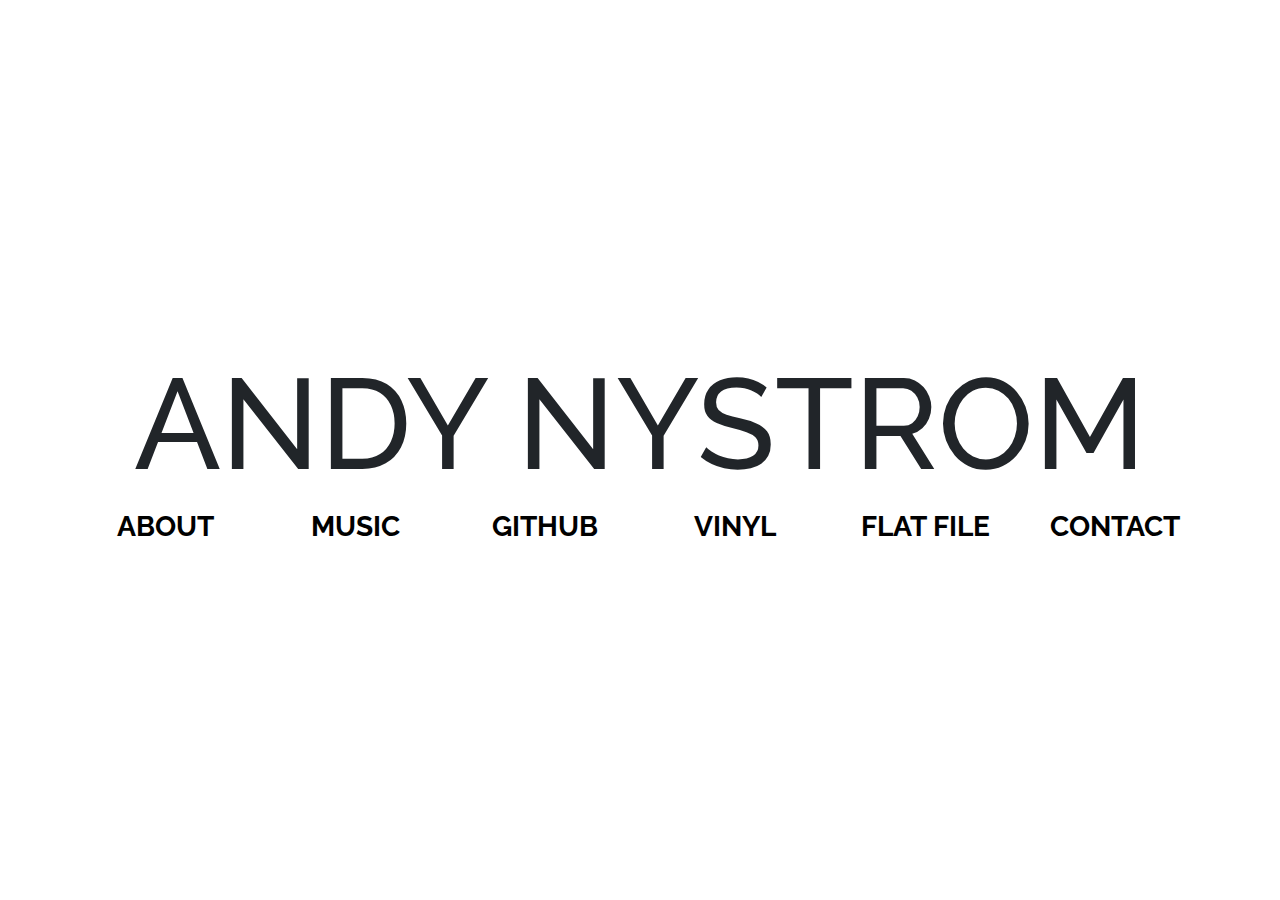
<file: index.html>
<!DOCTYPE html>
<html lang="en">
  <head>
    <meta
      charset="UTF-8"
      name="viewport"
      content="width=device-width, initial-scale=1"
    />
    <link
      rel="stylesheet"
      href="https://stackpath.bootstrapcdn.com/bootstrap/4.5.2/css/bootstrap.min.css"
    />
    <link rel="stylesheet" href="stylesheet.css" />

    <title>Andy Nystrom - Home</title>
  </head>
  <body>
    <div class="container my-container">
      <div class="row my-row">
        <div class="col align-items-center my-col">
          <h1>ANDY NYSTROM</h1>
        </div>
      </div>
      <div class="row align-items-start my-row">
        <div class="col-md-2 align-items-center my-col">
          <h3><a href="./about.html">ABOUT</a></h3>
        </div>
        <div class="col-md-2 align-items-center my-col">
          <h3><a href="./music/index.html">MUSIC</a></h3>
        </div>
        <div class="col-md-2 align-items-center my-col">
          <h3>
            <a href="https://github.com/ilovevinylrecs" target="_blank"
              >GITHUB</a
            >
          </h3>
        </div>
        <div class="col-md-2 align-items-center my-col">
          <h3><a href="./vinyl/index.html" target="_blank">VINYL</a></h3>
        </div>
        <div class="col-md-2 align-items-center my-col">
          <h3><a href="./flatfile/index.html" target="_blank">FLAT FILE</a></h3>
        </div>
        <div class="col-md-2 align-items-center my-col">
          <h3><a href="./contact.html">CONTACT</a></h3>
        </div>
      </div>
    </div>
  </body>
</html>
</file>
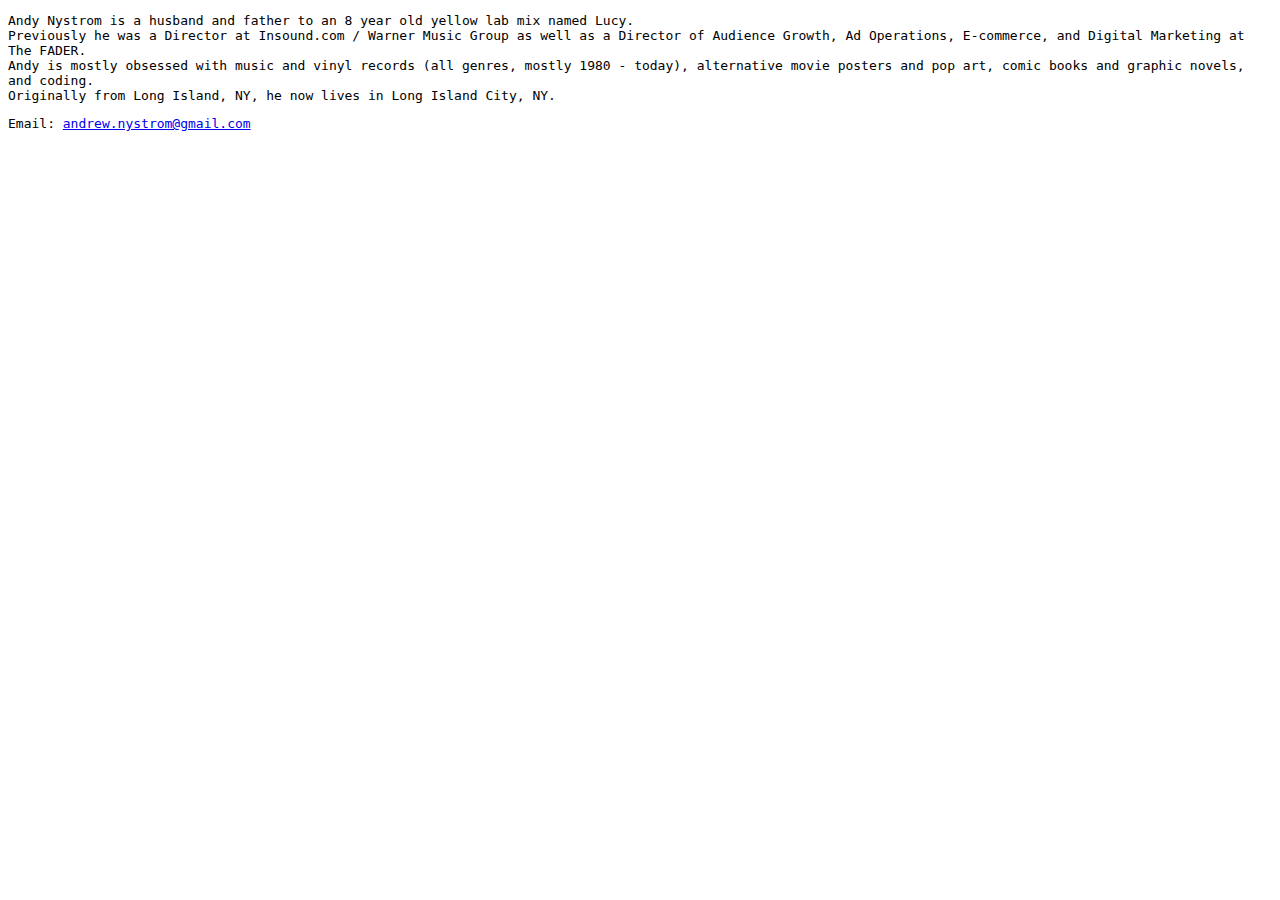
<file: about.html>
<!DOCTYPE html>
<html lang="en">
  <head> </head>
  <body style="font-family: monospace">
    <p>
      Andy Nystrom is a husband and father to an 8 year old yellow lab mix named
      Lucy.<br />
      Previously he was a Director at Insound.com / Warner Music Group as well
      as a Director of Audience Growth, Ad Operations, E-commerce, and Digital
      Marketing at The FADER.<br />
      Andy is mostly obsessed with music and vinyl records (all genres, mostly
      1980 - today), alternative movie posters and pop art, comic books and
      graphic novels, and coding.<br />
      Originally from Long Island, NY, he now lives in Long Island City, NY.
    </p>
    <p>
      Email:
      <a href="mailto:andrew.nystrom@gmail.com" target="_blank"
        >andrew.nystrom@gmail.com</a
      >
    </p>
  </body>
</html>
</file>
<file: stylesheet.css>
@import url('https://fonts.googleapis.com/css2?family=Raleway:wght@200&display=swap');

body {
    font-family: 'Raleway', sans-serif;
    width: 100%;
    margin: 0;
    padding: 0;
    text-align: center;
    position: absolute;
    top: 50%;
    left: 50%;
    transform: translateX(-50%) translateY(-50%);
}

h1 {
    font-size: 10vw;
}

/* grid lines for debugging grid layout
.my-container {
    border: 1px solid green;
}

.my-row {
    border: 1px solid red;
}

.my-col {
      border: 1px solid blue;
}
*/

a:link {
    color: black;
    font-weight: bold;
    text-decoration: none;
}
     
a:visited {
    color: black;
    font-weight: bold;
    text-decoration: none;
}

a:hover {
    color: black;
    font-weight: bold;
    text-decoration: none;
}

a:active {
    color: black;
    font-weight: bold;
    text-decoration: none;
}
</file>
